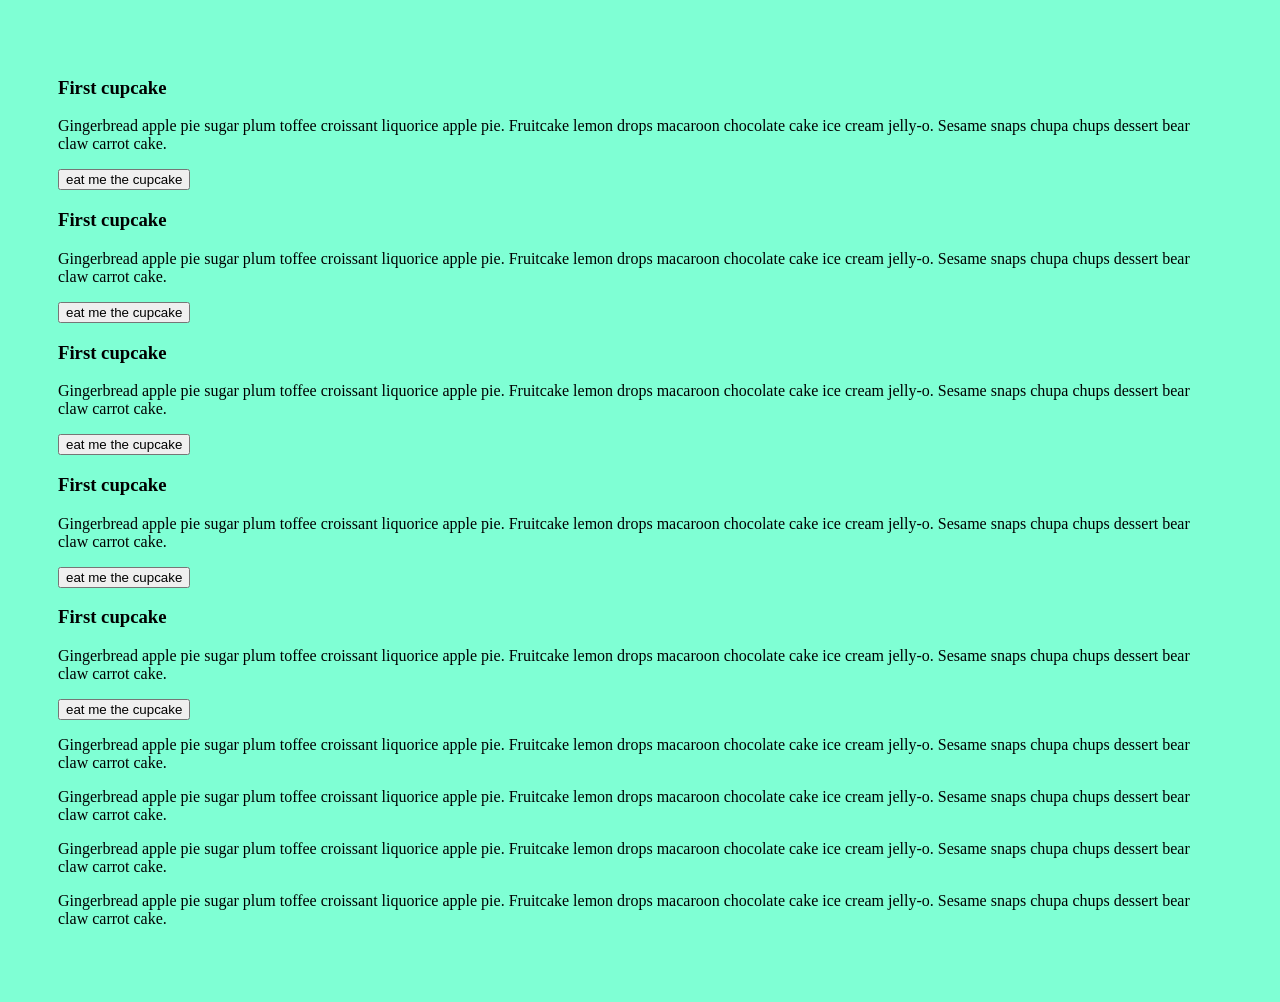
<file: excersizes/index.html>
<!DOCTYPE html>
<html lang="en">

<head>
    <meta charset="UTF-8">
    <meta name="viewport" content="width=device-width, initial-scale=1.0">
    <link href="site.css" rel="stylesheet" type="text/css">
    <title>BOXES</title>
</head>

<body>

    <div class="my-flex">
        <div class="test-div">
            <h3>First cupcake</h3>
            <p>Gingerbread apple pie sugar plum toffee croissant liquorice apple pie. Fruitcake lemon drops macaroon
                chocolate cake ice cream jelly-o. Sesame snaps chupa chups dessert bear claw carrot cake.</p>
            <button>eat me the cupcake</button>
        </div>
        <div class="test-div">
            <h3>First cupcake</h3>
            <p>Gingerbread apple pie sugar plum toffee croissant liquorice apple pie. Fruitcake lemon drops macaroon
                chocolate cake ice cream jelly-o. Sesame snaps chupa chups dessert bear claw carrot cake.</p>
            <button>eat me the cupcake</button>
        </div>
        <div class="test-div">
            <h3>First cupcake</h3>
            <p>Gingerbread apple pie sugar plum toffee croissant liquorice apple pie. Fruitcake lemon drops macaroon
                chocolate cake ice cream jelly-o. Sesame snaps chupa chups dessert bear claw carrot cake.</p>
            <button>eat me the cupcake</button>
        </div>
        <div class="test-div">
            <h3>First cupcake</h3>
            <p>Gingerbread apple pie sugar plum toffee croissant liquorice apple pie. Fruitcake lemon drops macaroon
                chocolate cake ice cream jelly-o. Sesame snaps chupa chups dessert bear claw carrot cake.</p>
            <button>eat me the cupcake</button>
        </div>
        <div class="test-div">
            <h3>First cupcake</h3>
            <p>Gingerbread apple pie sugar plum toffee croissant liquorice apple pie. Fruitcake lemon drops macaroon
                chocolate cake ice cream jelly-o. Sesame snaps chupa chups dessert bear claw carrot cake.</p>
            <button>eat me the cupcake</button>
        </div>
    </div>


<div class="my-flex">
       <div class="test-div">          
            <p>Gingerbread apple pie sugar plum toffee croissant liquorice apple pie. Fruitcake lemon drops macaroon
                chocolate cake ice cream jelly-o. Sesame snaps chupa chups dessert bear claw carrot cake.</p>
        </div>

    <div>
       <div class="test-div">          
            <p>Gingerbread apple pie sugar plum toffee croissant liquorice apple pie. Fruitcake lemon drops macaroon
                chocolate cake ice cream jelly-o. Sesame snaps chupa chups dessert bear claw carrot cake.</p>
        </div>
       <div class="test-div">          
            <p>Gingerbread apple pie sugar plum toffee croissant liquorice apple pie. Fruitcake lemon drops macaroon
                chocolate cake ice cream jelly-o. Sesame snaps chupa chups dessert bear claw carrot cake.</p>
        </div>
       <div class="test-div">          
            <p>Gingerbread apple pie sugar plum toffee croissant liquorice apple pie. Fruitcake lemon drops macaroon
                chocolate cake ice cream jelly-o. Sesame snaps chupa chups dessert bear claw carrot cake.</p>
        </div>
    </div>
</div>


</body>

</html>
</file>
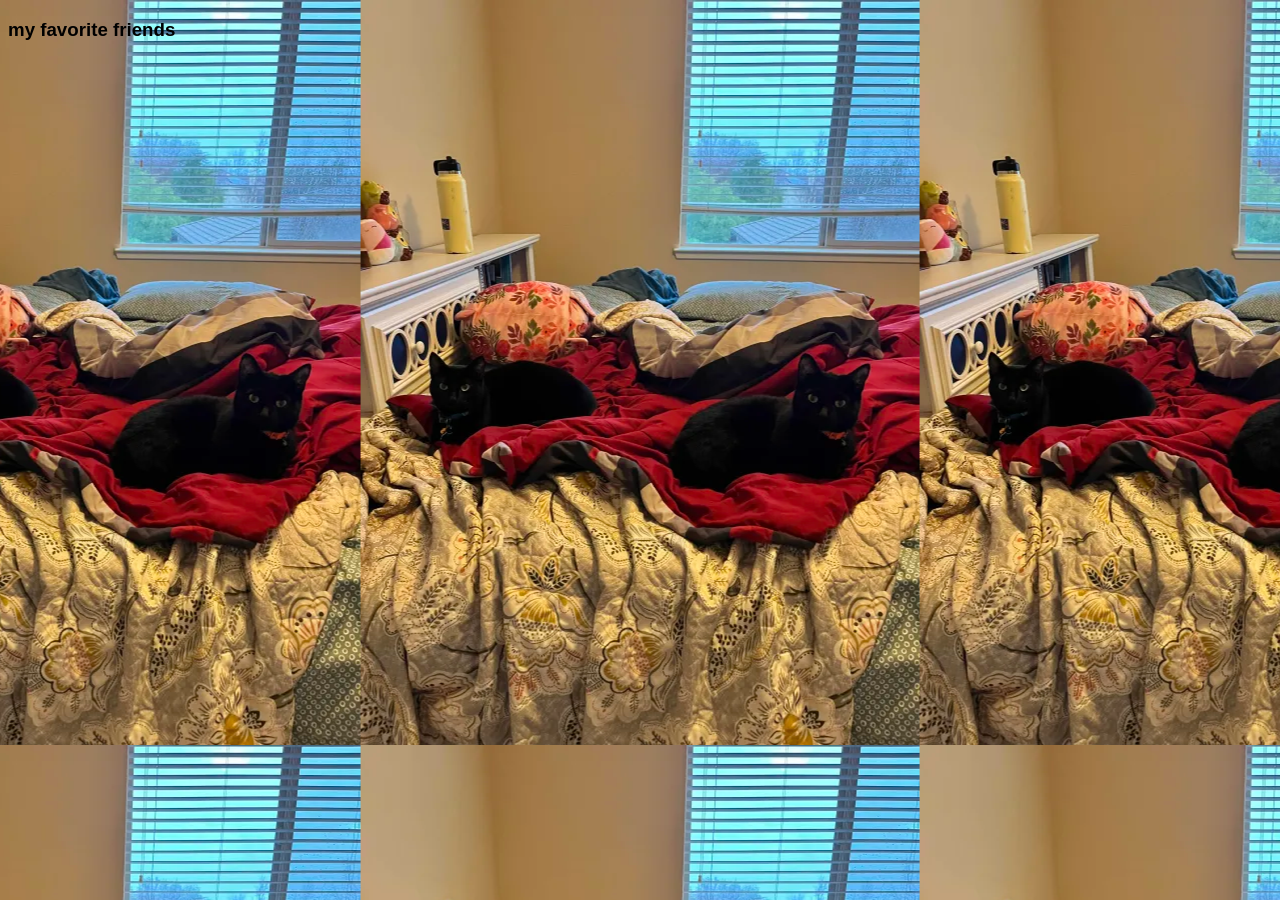
<file: divs.html>
<!DOCTYPE html>
<html lang="en">

<head>
    <meta charset="UTF-8">
    <meta name="viewport" content="width=device-width, initial-scale=1.0">
    <link href="site.css" rel="stylesheet" type="text/css">
    <title>BOXES</title>
</head>



<h3> my favorite friends </h3>
</file>
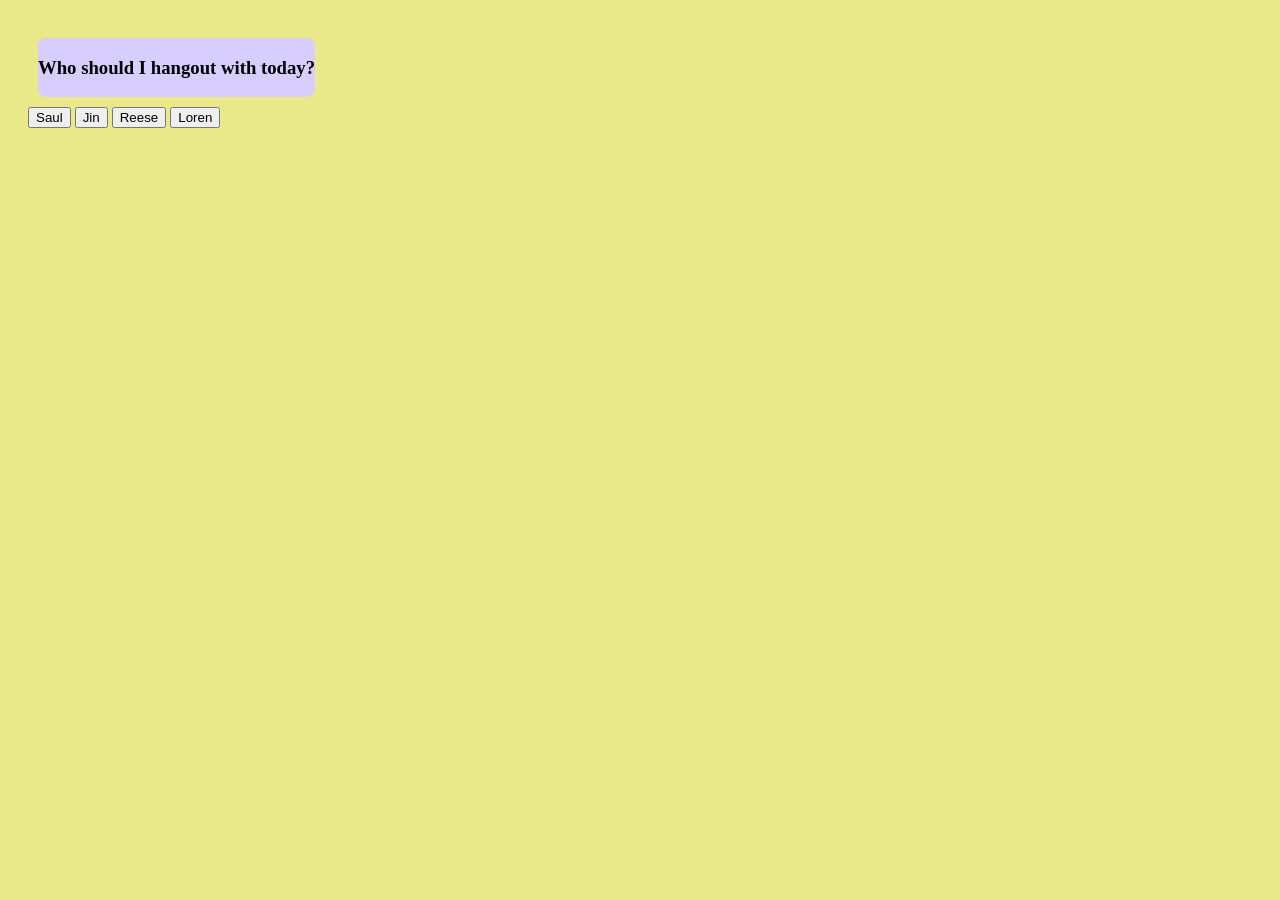
<file: section3B.html>
<!DOCTYPE html>
<html lang="en">

<head>
   <!-- All techy stuff goes here, inside HEAD -->
   <meta charset="UTF-8">
   <meta name="viewport" content="width=device-width, initial-scale=1.0">
   <!-- Overall title of your page -->
   <title>Empty Template</title>
   <!-- Link to external CSS file -->
   <link rel="stylesheet" href="section4B.css">
   <!-- jQuery library -->
   <script src="https://code.jquery.com/jquery-3.7.1.min.js"></script>
   <!-- Link to external JavaScript file -->
   <script src="section4B.js" DEFER></script> 
    <style>
        img { width: 100px};
    </style>
</head>

<body>

   <!-- Main content goes here, inside BODY -->
   <div class="head">
   <h3 id="funfont">Who should I hangout with today?</h3>
   </div>

<div> 
<button id="Saul">Saul</button>
<button id="Jin">Jin</button>
<button id="Reese">Reese</button>
<button id="Loren">Loren</button>
</div>

<div id="suggestion-box"></div>

</body>

</html>
</file>
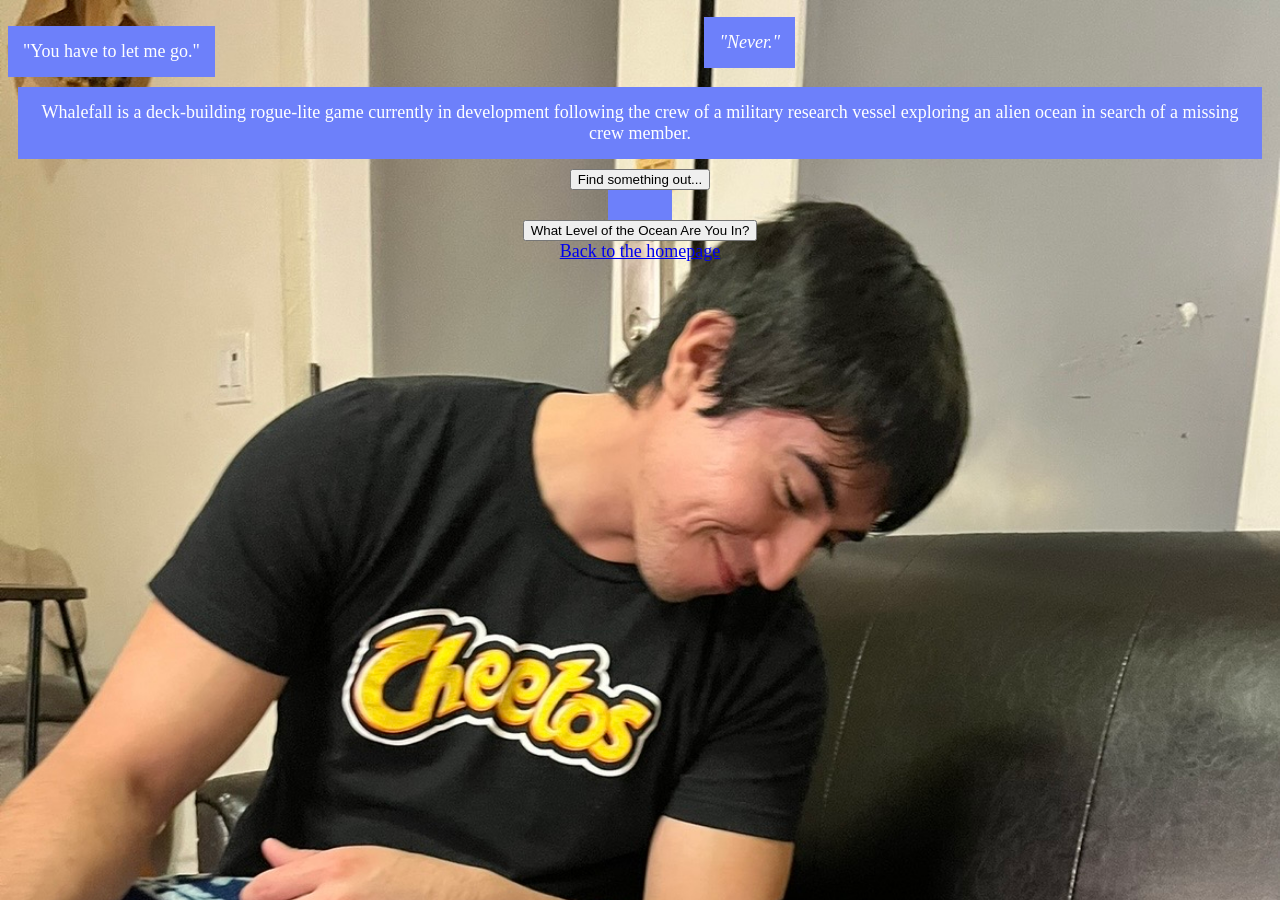
<file: tess.html>
<link rel="stylesheet" href="tess.css">

<script src="https://code.jquery.com/jquery-3.7.1.min.js"></script>

<script src="tess.js" defer></script>


<!DOCTYPE html>
<html lang="en">

<head>
    <meta charset="UTF-8">
    <meta name="viewport" content="width=device-width, initial-scale=1.0">
    <title>Whalefall</title>
</head>

<body id="background">

    <div class="section1">

        <!-- <div> <img src="../images/captain.png" , width="300px" , style="padding: 50;"> </div>
        <div> <img src="../images/crew1.png" , width="300px" , style="padding: 50;"> </div>
        -->


    </div>



    <div class="letme">

        <!-- <img src="../images/eel.png" , width="300px"> -->
        <p class="paragraph1">"You have to let me go."</p>
        <p class="paragraph2"><em>"Never."</em></p>
        <!-- <img src="../images/seadragon.png" , width="300px"> -->
    </div>

    <p class="paragraph3">Whalefall is a deck-building rogue-lite game currently in development following the crew of a
        military research vessel exploring an alien ocean in search of a missing crew member.</p>

   

    <button id="needy-button">Find something out...</button>

    <div id="output"></div>

    <div id="environment-output"></div>

    <div><button id="what_level">What Level of the Ocean Are You In?</button></div>

    <a href="../index.html"> Back to the homepage </a>
    </div>


</body>

</html>
</file>
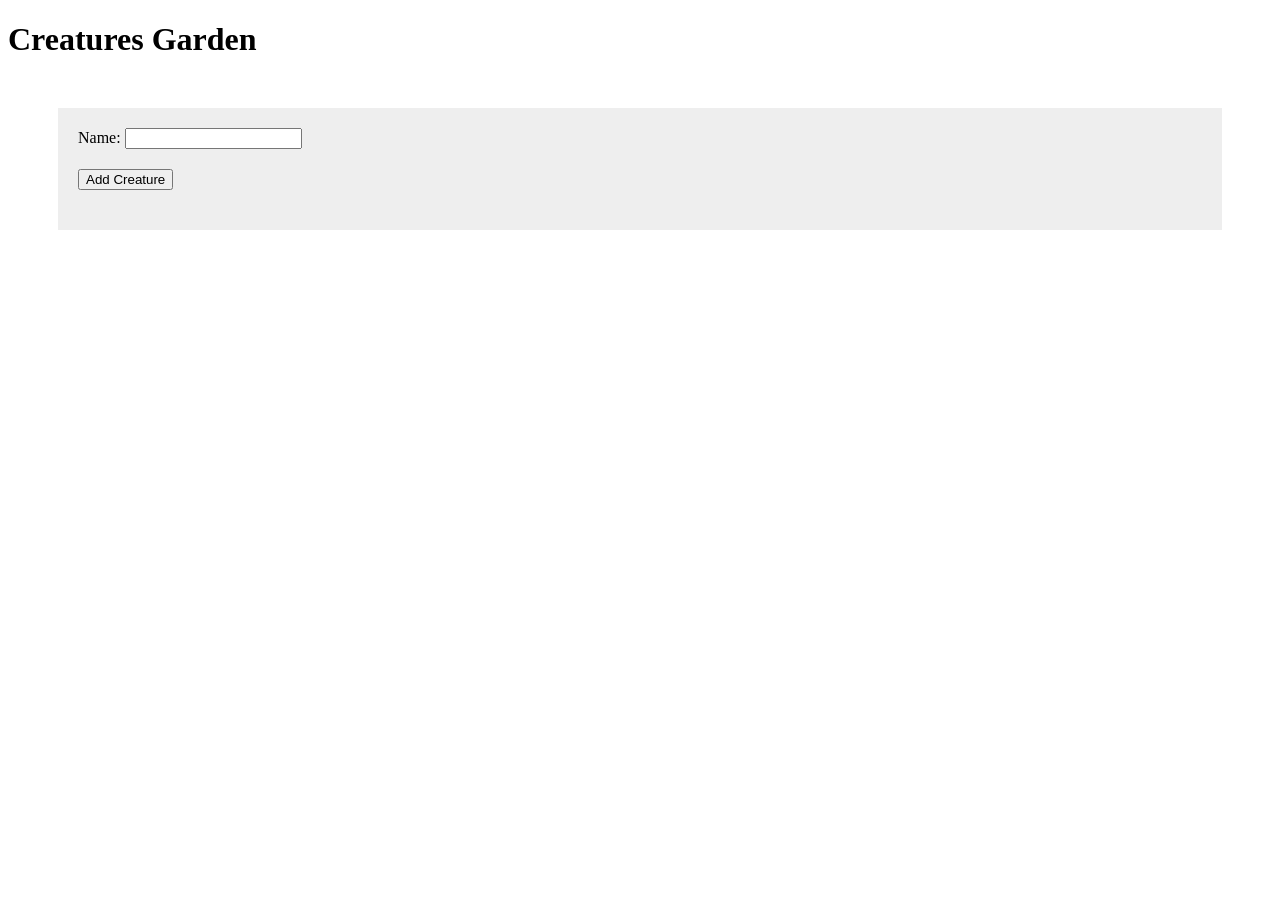
<file: excersizes/character.html>
<!DOCTYPE html>
<html lang="en">

<head>
   <!-- All techy stuff goes here, inside HEAD -->
   <meta charset="UTF-8">
   <meta name="viewport" content="width=device-width, initial-scale=1.0">
   <!-- Overall title of your page -->
   <title>Creatures Garden</title>
   <!-- Link to external CSS file -->
   <link rel="stylesheet" href="character.css">
   <!-- jQuery library -->
   <script src="https://code.jquery.com/jquery-3.7.1.min.js"></script>
   <!-- Link to external JavaScript file -->
   <script src="character.js" DEFER></script>

</head>

<body>
<!-- Main content goes here, inside BODY -->

<h1>Creatures Garden</h1>

<!-- ADD CREATURES TO THE GARDEN -->

<!-- adding creatures -->
<div id="creature-form">
    <div>Name: <input type="text" id="crName"> </div>
    <div> <button id="crAdd">Add Creature</button> </div>
</div>

<!-- showing creatures -->
<div id="creature-list"> </div>

</body>

</html>
</file>
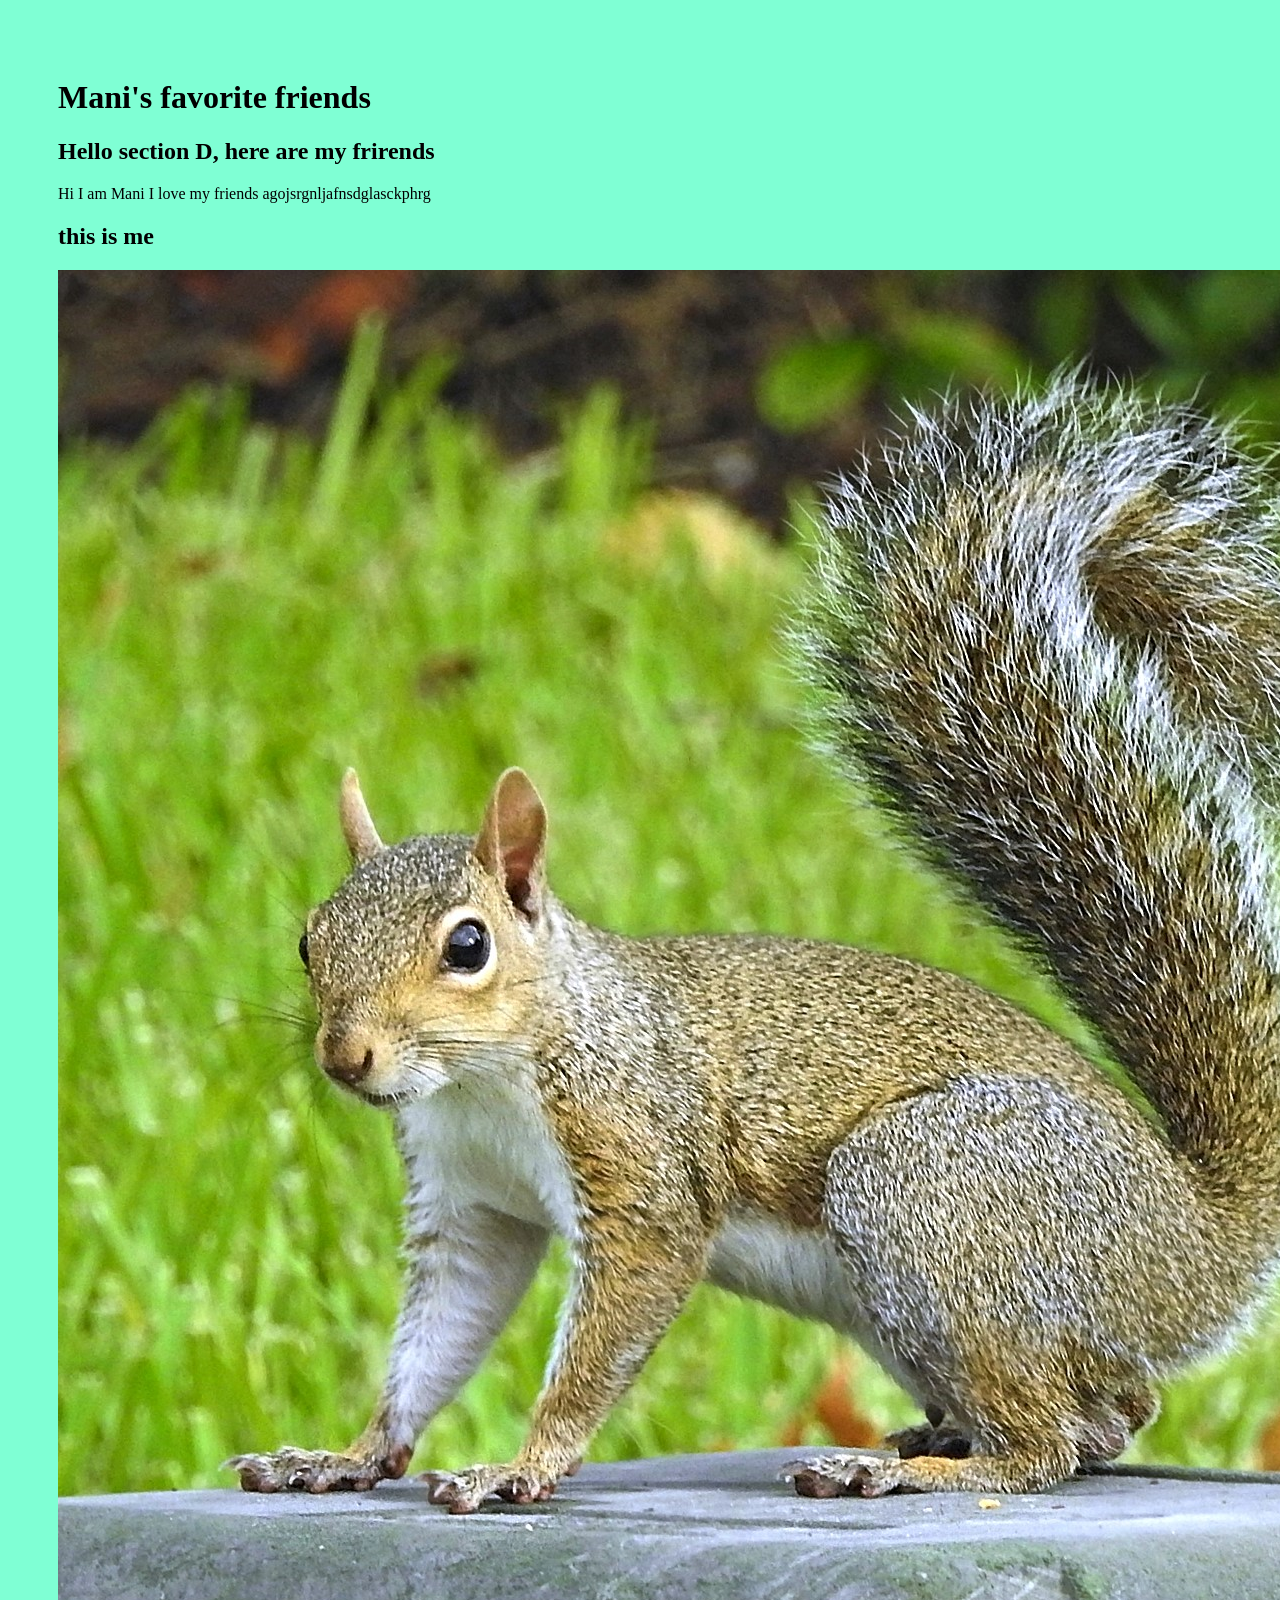
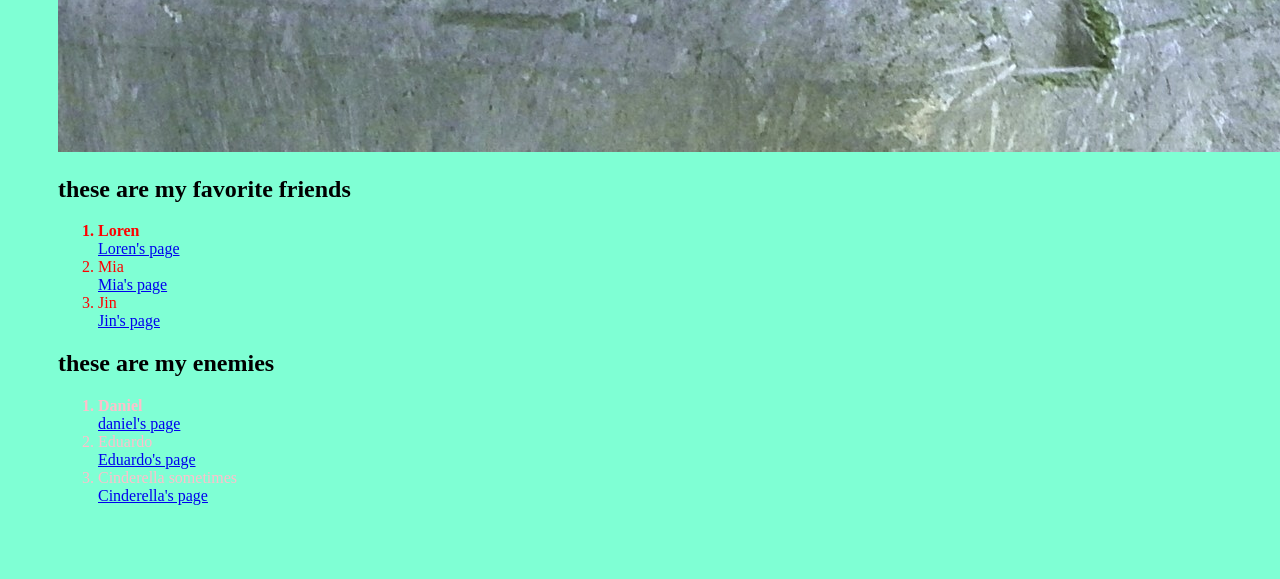
<file: excersizes/section_2D.html>
<!doctype html>
<html lang="en">
<head>
    <meta charset="utf-8">
    <title>mani's friends</title>
    <link href="site.css" rel="stylesheet" type="text/css">
</head>
<body>

    <h1> Mani's favorite friends </h1>

    <h2> Hello section D, here are my frirends </h2>

    <p> Hi I am Mani I love my friends agojsrgnljafnsdglasckphrg </p>

    <h2> this is me </h2> 

    <img src = "Mani.jpg">

    <h2> these are my favorite friends </h2>

    <ol class = "loren"> 

        <li id = "number1"> Loren </li>
        <a href = "Loren.html"> Loren's page </a> </li> 

        <li > Mia </li>
        <a href = "Mia.html"> Mia's page </a> </li> 

        <li > Jin </li>
        <a href = "jin.html"> Jin's page </a> </li> 

    </ol>

     <h2> these are my enemies </h2>

    <ol class = "daniel"> 

        <li id = "number1"> Daniel </li>
        <a href = "Daniel.html"> daniel's page </a> </li> 

        <li > Eduardo </li>
        <a href = "Eduardo.html"> Eduardo's page </a> </li> 

        <li > Cinderella sometimes </li>
        <a href = "Cinderella.html"> Cinderella's page </a> </li> 

    </ol>

</body>
</html>
</file>
<file: excersizes/site.css>
body { background-color: aquamarine; padding: 50px; } 

#funfont {font-family: Impact, Haettenschweiler, 'Arial Narrow Bold', sans-serif;}

#boringfont{font-family: 'Times New Roman', Times, serif;}


ol.loren {color:red}

ol.daniel{color: pink}

#number1{font-weight: bold;}
</file>
<file: site.css>
p {color : blueviolet; font-size : small; }

ol {color: red; font-size : large; }

.header1 {color : rgb(31, 6, 60);font-size : xx-large;}

html {background-image: url("Mani\'s_Cats.webp") ; background-position-x: center; font-family: Arial, Helvetica, sans-serif;}

span {background-color: orangered ;}
</file>
<file: section4B.css>
body { background-color: rgb(233, 233, 137); padding: 20px; } 

#funfont {font-family: Georgia, 'Times New Roman', Times, serif, Cochin, Georgia, Times, 'Times New Roman', serif, Helvetica, sans-serif, Haettenschweiler, 'Arial Narrow Bold', sans-serif;}

.head {
    display: inline-block;
    background: rgb(215, 205, 255);
    margin: 10px;
    border-radius: 8px;
}

.img {width: 200px;}

#suggestion-box {
    display: inline-block;
    background-color: pink;
    margin-top: 20px;
    font-size: 18px;
    color: red;
}
</file>
<file: tess.css>
#background {
    background-image: url("Saul.jpg");
    background-size: cover;
}

body {
    text-align: center;
    font-family: georgia;
    font-size: large;
}

.paragraph1 {
    color: rgb(255, 255, 255);
    background-color: #6d80fa;
    padding: 15px;
    margin-bottom: auto;
}

.paragraph2 {
    color: rgb(255, 255, 255);
    background-color: #6d80fa;
    padding: 15px;
    margin: auto;
    text-align: right;
}

.paragraph3 {
    color: rgb(255, 255, 255);
    background-color: #6d80fa;
    padding: 15px;
    margin: 10;
}


.section1 {
    display: flex;
    justify-content: center;
    gap: 1px;
}

.letme{  
    display: flex;
    justify-content: center;
    gap: 1%;
}

#output{
    color: rgb(255, 255, 255);
    background-color: #6d80fa;
    padding: 15px;
    margin-right: 600;
    margin-left: 600;
}
</file>
<file: excersizes/character.css>
#creature-form {
   background: #eeeeee;
   padding: 20px;
   margin: 50px;
}

#creature-form DIV {
   margin-bottom: 20px;
}

#creature-list {
   display: flex;
   flex-wrap: wrap;
   gap: 20px;
   margin: 50px;
}


#creature-list>DIV {
   background: pink;
   width: 100px;
   height: 100px;
   display: flex;
   justify-content: center;
   align-items: center;
}
</file>
